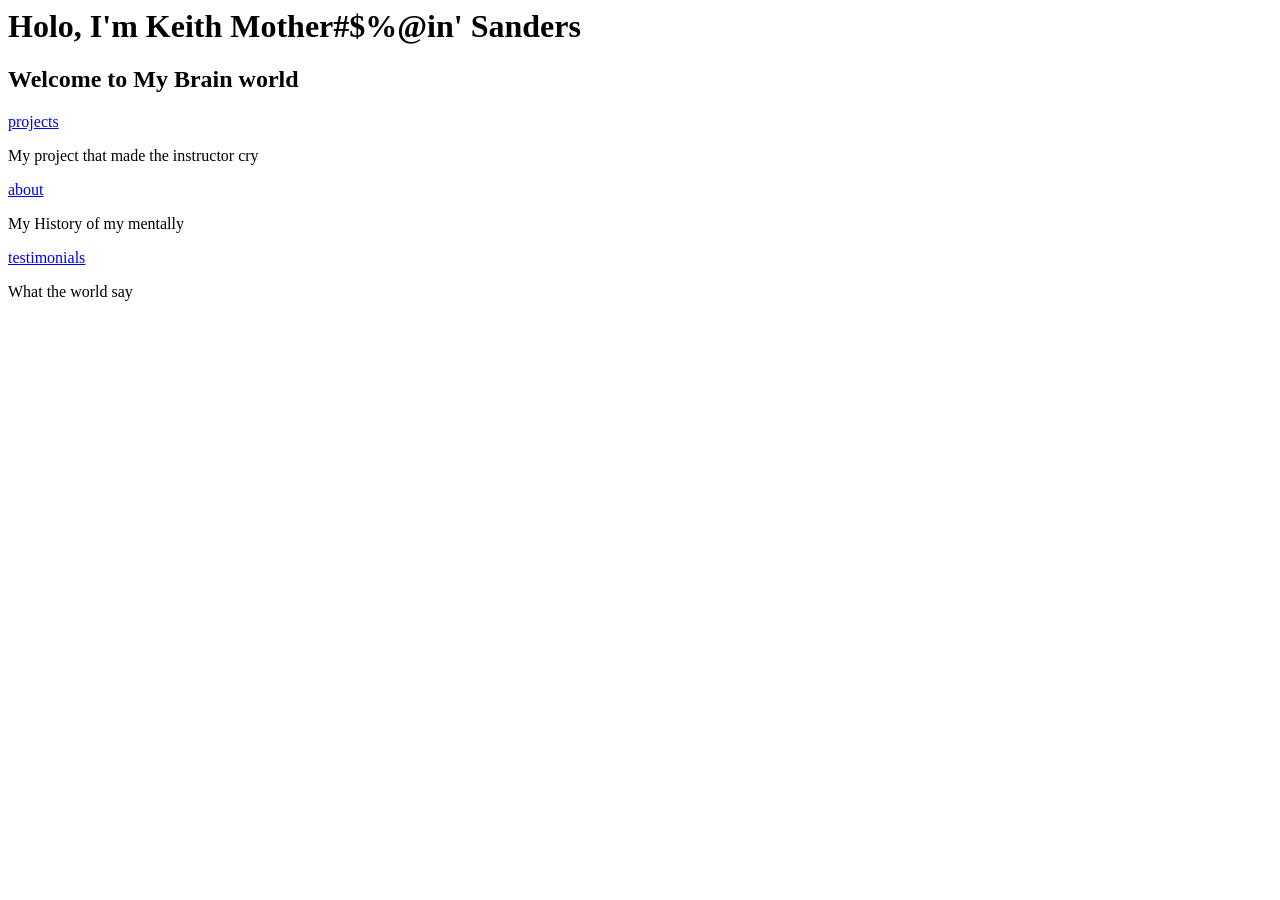
<file: Keith_port/apps/Keith_port/templates/Keith_port/index.html>
<html>
    <head>
        <title>My Portfolio</title>
    </head>
    <body>
        <h1> Holo, I'm Keith Mother#$%@in' Sanders</h1>
        <h2>Welcome to My Brain world</h2>
        <a href="/projects">projects</a>
        <p>My project that made the instructor cry</p>
        <a href="/about">about</a>
        <p>My History of my mentally</p>
        <a href="/testimonials">testimonials</a>
        <p>What the world say</p>
    </body>
</html>
</file>
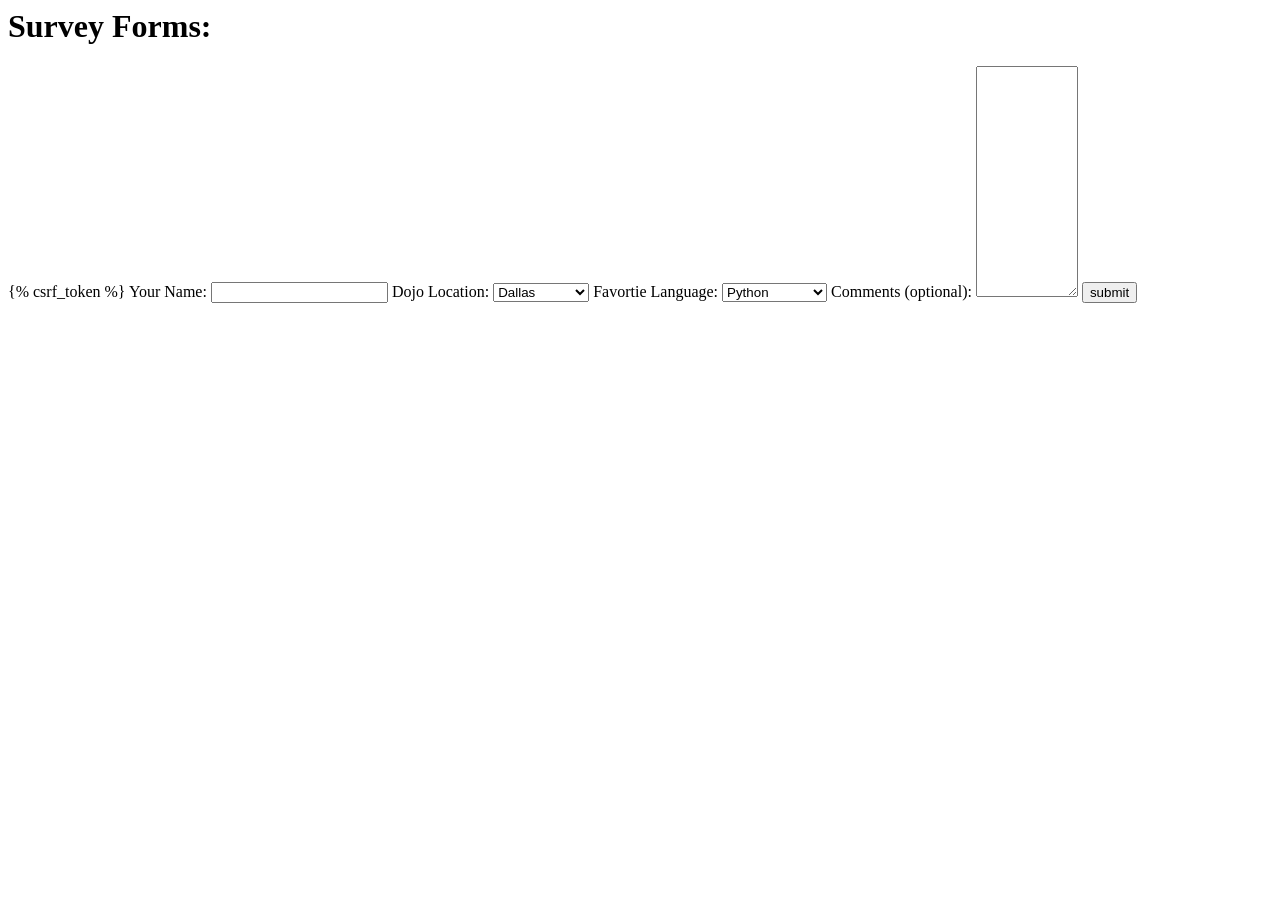
<file: survey_form/apps/survey_form/templates/survey_form/index.html>
<html>
    <head>
        <title>Survey Form</title>
    </head>
    <body>
        <h1>Survey Forms:</h1>
        <form action='/survey_process' method='post'>
            {% csrf_token %} 
        Your Name: <input type='name' name='name'>
        Dojo Location: <select name="location">
            <option value='dallas'>Dallas</option>
            <option value="seattle">Seattle</option>
            <option value="los angeles">Los Angeles</option>
            <option value="chicago">Chicago</option>
            </select>
        Favortie Language: <select name="language">
            <option value="python">Python</option>
            <option value="c++">C++</option>
            <option value="ruby">Ruby on Rails</option>
            <option value="java">Java</option>
            </select>
        Comments (optional): <textarea name="comment" rows="15" cols="10">
            </textarea>
          <input type='submit' value='submit'>
        </form>
    </body>
</html>
</file>
